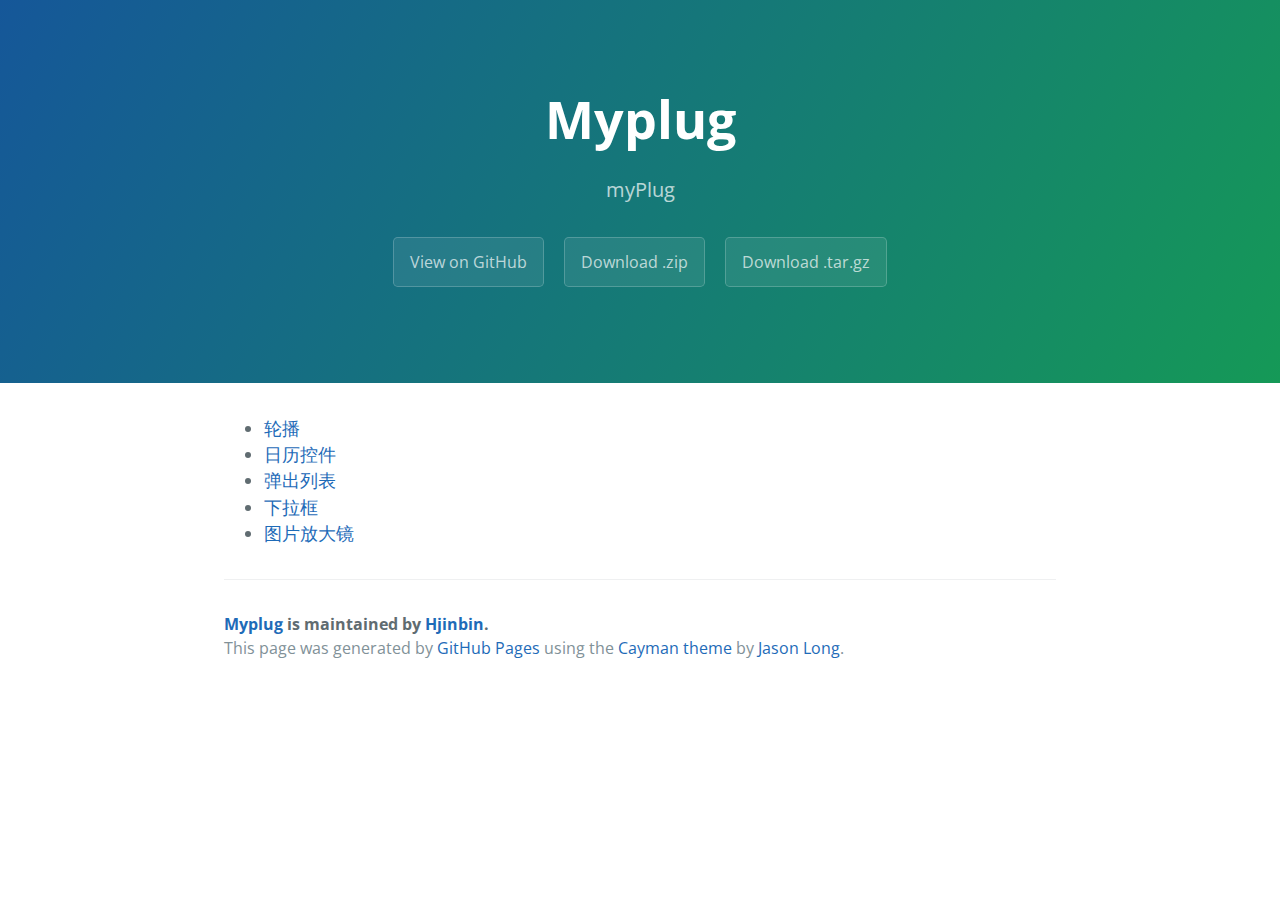
<file: index.html>
<!DOCTYPE html>
<html lang="en-us">
  <head>
    <meta charset="UTF-8">
    <title>Myplug by Hjinbin</title>
    <meta name="viewport" content="width=device-width, initial-scale=1">
    <link rel="stylesheet" type="text/css" href="stylesheets/normalize.css" media="screen">
    <link href='https://fonts.googleapis.com/css?family=Open+Sans:400,700' rel='stylesheet' type='text/css'>
    <link rel="stylesheet" type="text/css" href="stylesheets/stylesheet.css" media="screen">
    <link rel="stylesheet" type="text/css" href="stylesheets/github-light.css" media="screen">
  </head>
  <body>
    <section class="page-header">
      <h1 class="project-name">Myplug</h1>
      <h2 class="project-tagline">myPlug</h2>
      <a href="https://github.com/Hjinbin/myPlug" class="btn">View on GitHub</a>
      <a href="https://github.com/Hjinbin/myPlug/zipball/master" class="btn">Download .zip</a>
      <a href="https://github.com/Hjinbin/myPlug/tarball/master" class="btn">Download .tar.gz</a>
    </section>

    <section class="main-content">
      <ul>
      <li><a href="jquery-banner/jquery-banner.html">轮播</a></li>
      <li><a href="jquery-calendar/jquery-calendar.html">日历控件</a></li>
      <li><a href="jquery-popup/jquery-popup.html">弹出列表</a></li>
      <li><a href="jquery-select/jquery-select.html">下拉框</a></li>
      <li><a href="jquery-zoomImg/jquery-zoomImg.html">图片放大镜</a></li>
    </ul>

      <footer class="site-footer">
        <span class="site-footer-owner"><a href="https://github.com/Hjinbin/myPlug">Myplug</a> is maintained by <a href="https://github.com/Hjinbin">Hjinbin</a>.</span>

        <span class="site-footer-credits">This page was generated by <a href="https://pages.github.com">GitHub Pages</a> using the <a href="https://github.com/jasonlong/cayman-theme">Cayman theme</a> by <a href="https://twitter.com/jasonlong">Jason Long</a>.</span>
      </footer>

    </section>

  
  </body>
</html>
</file>
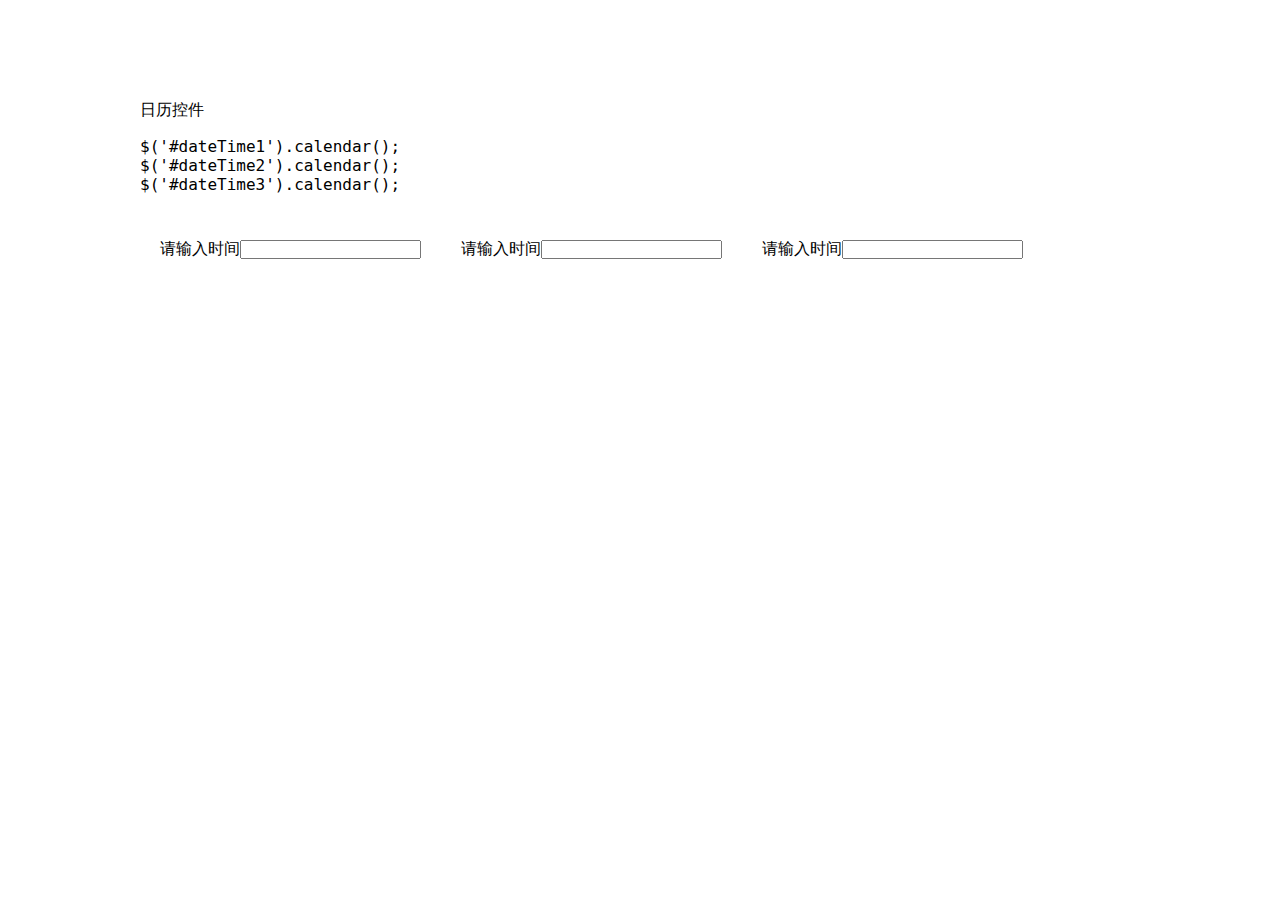
<file: jquery-calendar/jquery-calendar.html>
<!DOCTYPE html>
<html lang="en">
<head>
	<meta charset="UTF-8">
	<title>日历-calendar</title>
	<link rel="stylesheet" type="text/css" href="jquery-calendar.css">
	<style type="text/css">
	body{font-size: 16px;}
	.wrap{width: 1000px;margin:100px auto;height: 500px;}
	.timeInput{float: left; margin:10px 20px;}
	</style>
</head>
<body>
	<div class="wrap">
		<p>日历控件</p>
		<pre>
$('#dateTime1').calendar();
$('#dateTime2').calendar();
$('#dateTime3').calendar();
		</pre>
		<div class="timeInput">请输入时间<input type="text" name="" value = "" id="dateTime1"></div>
		<div class="timeInput">请输入时间<input type="text" name="" value = "" id="dateTime2"></div>
		<div class="timeInput">请输入时间<input type="text" name="" value = "" id="dateTime3"></div>
	</div>
	<script type="text/javascript" src="../js/jquery-3.1.0.min.js"></script>
	<script type="text/javascript" src="../js/jquery.calendar.js"></script>
	<script type="text/javascript">
		$('#dateTime1').calendar();
		$('#dateTime2').calendar();
		$('#dateTime3').calendar();
	</script>
</body>
</html>
</file>
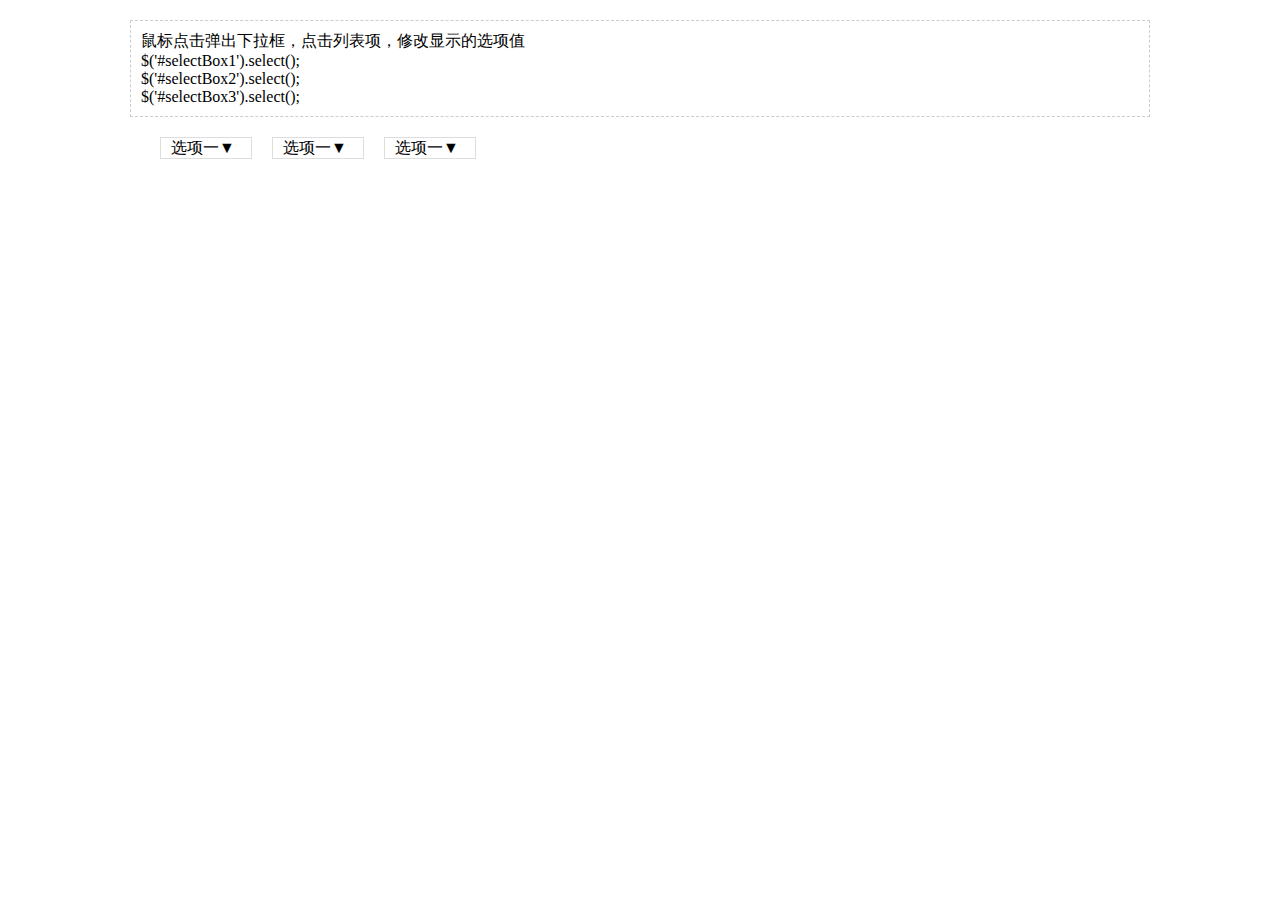
<file: jquery-select/jquery-select.html>
<!DOCTYPE html>
<html lang="en">
<head>
	<meta charset="UTF-8">
	<title>下拉框</title>
	<style type="text/css">
	*{margin:0; padding:0;}
	li{list-style-type: none;}
	.fl{float: left;}
	.wrap{width: 1000px;margin:20px auto;}
	.box{margin-left: 20px;}
	.selectBox{border:1px solid #ddd; height: 20px;line-height:20px;width: 70px;padding:0 10px;}
	.selectBox .content{float: left;}
	.seleList{border:1px solid #ddd;border-top:0;width: 90px;}
	.seleList li{height: 20px;line-height: 20px;}
	.current{background-color: #ddd;color:#fff;}
	.hide{display: none;}
	p{width: 998px;margin:20px auto;border:1px dashed #ccc;padding:10px;}
	</style>
</head>
<body>
	<p>鼠标点击弹出下拉框，点击列表项，修改显示的选项值<br/>
	$('#selectBox1').select();<br/>
	$('#selectBox2').select();<br/>
	$('#selectBox3').select();</p>
	<div class="wrap">
		<div class="box fl">
			<div class="selectBox" id="selectBox1">
				<span class="content">选项一</span>
				<i>▼</i>
			</div>
			<ul class="seleList hide">
				<li class="current">选项一</li>
				<li>选项二</li>
				<li>选项三</li>
				<li>选项四</li>
			</ul>
		</div>
		<div class="box fl">
			<div class="selectBox" id="selectBox2">
				<span class="content">选项一</span>
				<i>▼</i>
			</div>
			<ul class="seleList hide">
				<li>选项一</li>
				<li>选项二</li>
				<li>选项三</li>
				<li>选项四</li>
				<li>选项五</li>
				<li>选项六</li>
			</ul>
		</div>
		<div class="box fl">
			<div class="selectBox" id="selectBox3">
				<span class="content">选项一</span>
				<i>▼</i>
			</div>
			<ul class="seleList hide">
				<li>选项一</li>
				<li>选项二</li>
				<li>选项三</li>
				<li>选项四</li>
				<li>选项五</li>
				<li>选项六</li>
			</ul>
		</div>
	</div>
	<script type="text/javascript" src="../js/jquery-3.1.0.min.js"></script>
	<script type="text/javascript" src="../js/jquery.select.js"></script>
	<script type="text/javascript">
		$('#selectBox1').select();
		$('#selectBox2').select();
		$('#selectBox3').select();
	</script>
</body>
</html>
</file>
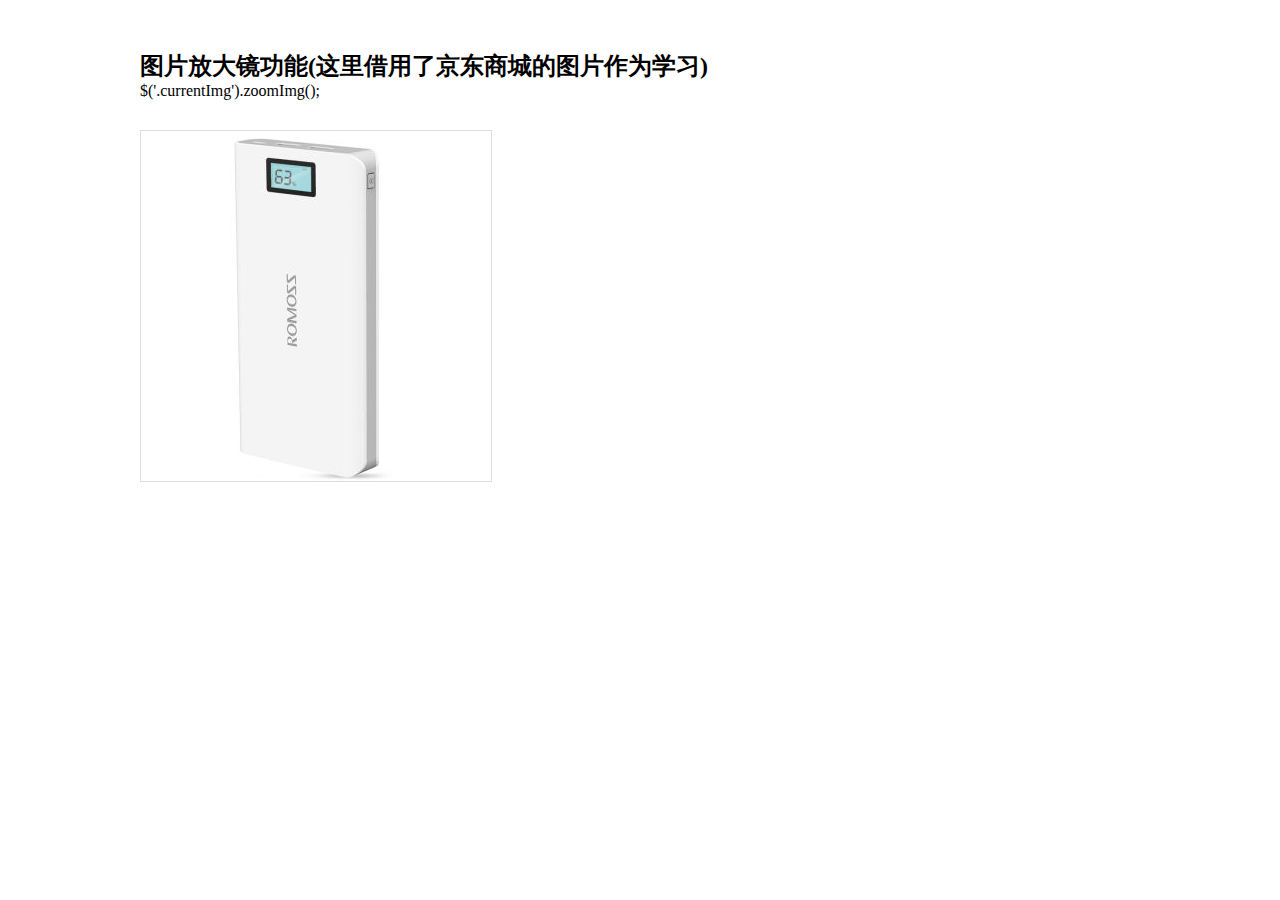
<file: jquery-zoomImg/jquery-zoomImg.html>
<!DOCTYPE html>
<html>
<head>
	<meta charset="utf-8">
	<title>图片聚焦</title>
	<style type="text/css">
		*{margin:0; padding:0;}
		.hide{display: none}
		.wrap{width: 1000px;margin:50px auto 0;}
		.currentImg{width: 350px;height: 350px;border:1px solid #ddd;position: relative;float: left;margin-top:30px;}
		.currentImg .readGlass{width:170px;height: 170px;background: rgba(249,115,42,0.3); position: absolute;top: 10px; cursor:move;}
		.bigerImg{width:389px;height:389px;background: url(../images/zoomBIG.jpg) no-repeat;background-position: 0 0; float: left;border: 1px solid #ddd}
	</style>
</head>
<body>
	<div class="wrap">
		<h2>图片放大镜功能(这里借用了京东商城的图片作为学习)</h2><p>$('.currentImg').zoomImg();</p>
		<!-- 原先的图片 -->
		<div class="currentImg">
			<img src="../images/zoom.jpg">
			<div class="readGlass hide"></div>
		</div>
		<!-- 放大后的图片 -->
		<div class="bigerImg hide"></div>
	</div>
	<script type="text/javascript" src="../js/jquery-3.1.0.min.js"></script>
	<script type="text/javascript" src="../js/jquery.zoomImg.js"></script>
	<script type="text/javascript">
		$('.currentImg').zoomImg();
	</script>
</body>
</html>
</file>
<file: stylesheets/stylesheet.css>
* {
  box-sizing: border-box; }

body {
  padding: 0;
  margin: 0;
  font-family: "Open Sans", "Helvetica Neue", Helvetica, Arial, sans-serif;
  font-size: 16px;
  line-height: 1.5;
  color: #606c71; }

a {
  color: #1e6bb8;
  text-decoration: none; }
  a:hover {
    text-decoration: underline; }

.btn {
  display: inline-block;
  margin-bottom: 1rem;
  color: rgba(255, 255, 255, 0.7);
  background-color: rgba(255, 255, 255, 0.08);
  border-color: rgba(255, 255, 255, 0.2);
  border-style: solid;
  border-width: 1px;
  border-radius: 0.3rem;
  transition: color 0.2s, background-color 0.2s, border-color 0.2s; }
  .btn + .btn {
    margin-left: 1rem; }

.btn:hover {
  color: rgba(255, 255, 255, 0.8);
  text-decoration: none;
  background-color: rgba(255, 255, 255, 0.2);
  border-color: rgba(255, 255, 255, 0.3); }

@media screen and (min-width: 64em) {
  .btn {
    padding: 0.75rem 1rem; } }

@media screen and (min-width: 42em) and (max-width: 64em) {
  .btn {
    padding: 0.6rem 0.9rem;
    font-size: 0.9rem; } }

@media screen and (max-width: 42em) {
  .btn {
    display: block;
    width: 100%;
    padding: 0.75rem;
    font-size: 0.9rem; }
    .btn + .btn {
      margin-top: 1rem;
      margin-left: 0; } }

.page-header {
  color: #fff;
  text-align: center;
  background-color: #159957;
  background-image: linear-gradient(120deg, #155799, #159957); }

@media screen and (min-width: 64em) {
  .page-header {
    padding: 5rem 6rem; } }

@media screen and (min-width: 42em) and (max-width: 64em) {
  .page-header {
    padding: 3rem 4rem; } }

@media screen and (max-width: 42em) {
  .page-header {
    padding: 2rem 1rem; } }

.project-name {
  margin-top: 0;
  margin-bottom: 0.1rem; }

@media screen and (min-width: 64em) {
  .project-name {
    font-size: 3.25rem; } }

@media screen and (min-width: 42em) and (max-width: 64em) {
  .project-name {
    font-size: 2.25rem; } }

@media screen and (max-width: 42em) {
  .project-name {
    font-size: 1.75rem; } }

.project-tagline {
  margin-bottom: 2rem;
  font-weight: normal;
  opacity: 0.7; }

@media screen and (min-width: 64em) {
  .project-tagline {
    font-size: 1.25rem; } }

@media screen and (min-width: 42em) and (max-width: 64em) {
  .project-tagline {
    font-size: 1.15rem; } }

@media screen and (max-width: 42em) {
  .project-tagline {
    font-size: 1rem; } }

.main-content :first-child {
  margin-top: 0; }
.main-content img {
  max-width: 100%; }
.main-content h1, .main-content h2, .main-content h3, .main-content h4, .main-content h5, .main-content h6 {
  margin-top: 2rem;
  margin-bottom: 1rem;
  font-weight: normal;
  color: #159957; }
.main-content p {
  margin-bottom: 1em; }
.main-content code {
  padding: 2px 4px;
  font-family: Consolas, "Liberation Mono", Menlo, Courier, monospace;
  font-size: 0.9rem;
  color: #383e41;
  background-color: #f3f6fa;
  border-radius: 0.3rem; }
.main-content pre {
  padding: 0.8rem;
  margin-top: 0;
  margin-bottom: 1rem;
  font: 1rem Consolas, "Liberation Mono", Menlo, Courier, monospace;
  color: #567482;
  word-wrap: normal;
  background-color: #f3f6fa;
  border: solid 1px #dce6f0;
  border-radius: 0.3rem; }
  .main-content pre > code {
    padding: 0;
    margin: 0;
    font-size: 0.9rem;
    color: #567482;
    word-break: normal;
    white-space: pre;
    background: transparent;
    border: 0; }
.main-content .highlight {
  margin-bottom: 1rem; }
  .main-content .highlight pre {
    margin-bottom: 0;
    word-break: normal; }
.main-content .highlight pre, .main-content pre {
  padding: 0.8rem;
  overflow: auto;
  font-size: 0.9rem;
  line-height: 1.45;
  border-radius: 0.3rem; }
.main-content pre code, .main-content pre tt {
  display: inline;
  max-width: initial;
  padding: 0;
  margin: 0;
  overflow: initial;
  line-height: inherit;
  word-wrap: normal;
  background-color: transparent;
  border: 0; }
  .main-content pre code:before, .main-content pre code:after, .main-content pre tt:before, .main-content pre tt:after {
    content: normal; }
.main-content ul, .main-content ol {
  margin-top: 0; }
.main-content blockquote {
  padding: 0 1rem;
  margin-left: 0;
  color: #819198;
  border-left: 0.3rem solid #dce6f0; }
  .main-content blockquote > :first-child {
    margin-top: 0; }
  .main-content blockquote > :last-child {
    margin-bottom: 0; }
.main-content table {
  display: block;
  width: 100%;
  overflow: auto;
  word-break: normal;
  word-break: keep-all; }
  .main-content table th {
    font-weight: bold; }
  .main-content table th, .main-content table td {
    padding: 0.5rem 1rem;
    border: 1px solid #e9ebec; }
.main-content dl {
  padding: 0; }
  .main-content dl dt {
    padding: 0;
    margin-top: 1rem;
    font-size: 1rem;
    font-weight: bold; }
  .main-content dl dd {
    padding: 0;
    margin-bottom: 1rem; }
.main-content hr {
  height: 2px;
  padding: 0;
  margin: 1rem 0;
  background-color: #eff0f1;
  border: 0; }

@media screen and (min-width: 64em) {
  .main-content {
    max-width: 64rem;
    padding: 2rem 6rem;
    margin: 0 auto;
    font-size: 1.1rem; } }

@media screen and (min-width: 42em) and (max-width: 64em) {
  .main-content {
    padding: 2rem 4rem;
    font-size: 1.1rem; } }

@media screen and (max-width: 42em) {
  .main-content {
    padding: 2rem 1rem;
    font-size: 1rem; } }

.site-footer {
  padding-top: 2rem;
  margin-top: 2rem;
  border-top: solid 1px #eff0f1; }

.site-footer-owner {
  display: block;
  font-weight: bold; }

.site-footer-credits {
  color: #819198; }

@media screen and (min-width: 64em) {
  .site-footer {
    font-size: 1rem; } }

@media screen and (min-width: 42em) and (max-width: 64em) {
  .site-footer {
    font-size: 1rem; } }

@media screen and (max-width: 42em) {
  .site-footer {
    font-size: 0.9rem; } }
</file>
<file: stylesheets/github-light.css>
/*
The MIT License (MIT)

Copyright (c) 2016 GitHub, Inc.

Permission is hereby granted, free of charge, to any person obtaining a copy
of this software and associated documentation files (the "Software"), to deal
in the Software without restriction, including without limitation the rights
to use, copy, modify, merge, publish, distribute, sublicense, and/or sell
copies of the Software, and to permit persons to whom the Software is
furnished to do so, subject to the following conditions:

The above copyright notice and this permission notice shall be included in all
copies or substantial portions of the Software.

THE SOFTWARE IS PROVIDED "AS IS", WITHOUT WARRANTY OF ANY KIND, EXPRESS OR
IMPLIED, INCLUDING BUT NOT LIMITED TO THE WARRANTIES OF MERCHANTABILITY,
FITNESS FOR A PARTICULAR PURPOSE AND NONINFRINGEMENT. IN NO EVENT SHALL THE
AUTHORS OR COPYRIGHT HOLDERS BE LIABLE FOR ANY CLAIM, DAMAGES OR OTHER
LIABILITY, WHETHER IN AN ACTION OF CONTRACT, TORT OR OTHERWISE, ARISING FROM,
OUT OF OR IN CONNECTION WITH THE SOFTWARE OR THE USE OR OTHER DEALINGS IN THE
SOFTWARE.

*/

.pl-c /* comment */ {
  color: #969896;
}

.pl-c1 /* constant, variable.other.constant, support, meta.property-name, support.constant, support.variable, meta.module-reference, markup.raw, meta.diff.header */,
.pl-s .pl-v /* string variable */ {
  color: #0086b3;
}

.pl-e /* entity */,
.pl-en /* entity.name */ {
  color: #795da3;
}

.pl-smi /* variable.parameter.function, storage.modifier.package, storage.modifier.import, storage.type.java, variable.other */,
.pl-s .pl-s1 /* string source */ {
  color: #333;
}

.pl-ent /* entity.name.tag */ {
  color: #63a35c;
}

.pl-k /* keyword, storage, storage.type */ {
  color: #a71d5d;
}

.pl-s /* string */,
.pl-pds /* punctuation.definition.string, string.regexp.character-class */,
.pl-s .pl-pse .pl-s1 /* string punctuation.section.embedded source */,
.pl-sr /* string.regexp */,
.pl-sr .pl-cce /* string.regexp constant.character.escape */,
.pl-sr .pl-sre /* string.regexp source.ruby.embedded */,
.pl-sr .pl-sra /* string.regexp string.regexp.arbitrary-repitition */ {
  color: #183691;
}

.pl-v /* variable */ {
  color: #ed6a43;
}

.pl-id /* invalid.deprecated */ {
  color: #b52a1d;
}

.pl-ii /* invalid.illegal */ {
  color: #f8f8f8;
  background-color: #b52a1d;
}

.pl-sr .pl-cce /* string.regexp constant.character.escape */ {
  font-weight: bold;
  color: #63a35c;
}

.pl-ml /* markup.list */ {
  color: #693a17;
}

.pl-mh /* markup.heading */,
.pl-mh .pl-en /* markup.heading entity.name */,
.pl-ms /* meta.separator */ {
  font-weight: bold;
  color: #1d3e81;
}

.pl-mq /* markup.quote */ {
  color: #008080;
}

.pl-mi /* markup.italic */ {
  font-style: italic;
  color: #333;
}

.pl-mb /* markup.bold */ {
  font-weight: bold;
  color: #333;
}

.pl-md /* markup.deleted, meta.diff.header.from-file */ {
  color: #bd2c00;
  background-color: #ffecec;
}

.pl-mi1 /* markup.inserted, meta.diff.header.to-file */ {
  color: #55a532;
  background-color: #eaffea;
}

.pl-mdr /* meta.diff.range */ {
  font-weight: bold;
  color: #795da3;
}

.pl-mo /* meta.output */ {
  color: #1d3e81;
}
</file>
